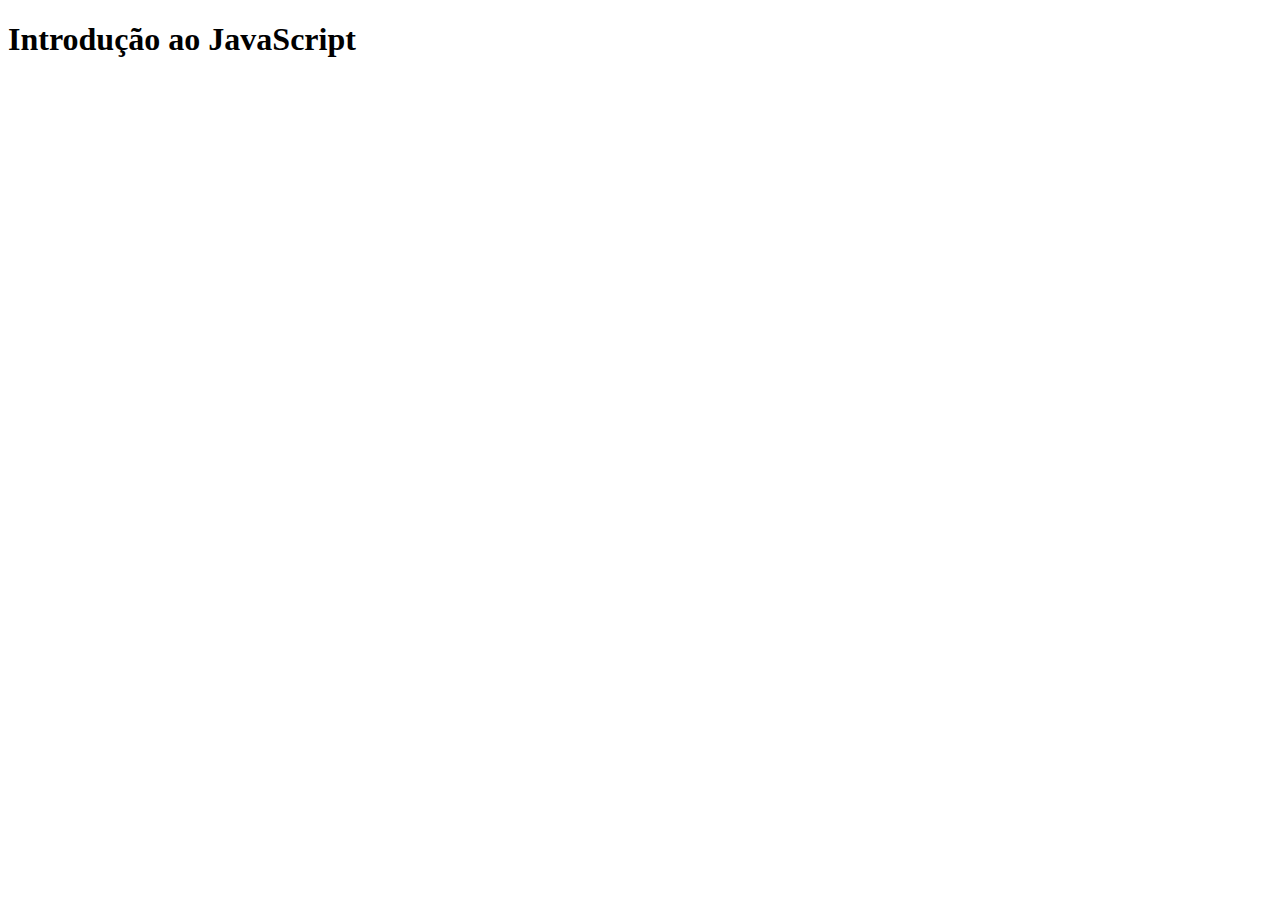
<file: Módulo-1/index.html>
<!DOCTYPE html>
<html lang="en">
<head>
    <meta charset="UTF-8">
    <meta name="viewport" content="width=device-width, initial-scale=1.0">
    <title>Módulo 1 - Introdução ao JavaScript</title>
</head>
<body>
    <h1>Introdução ao JavaScript</h1>
    <script src="scripts.js"></script>
</body>
</html>
</file>
